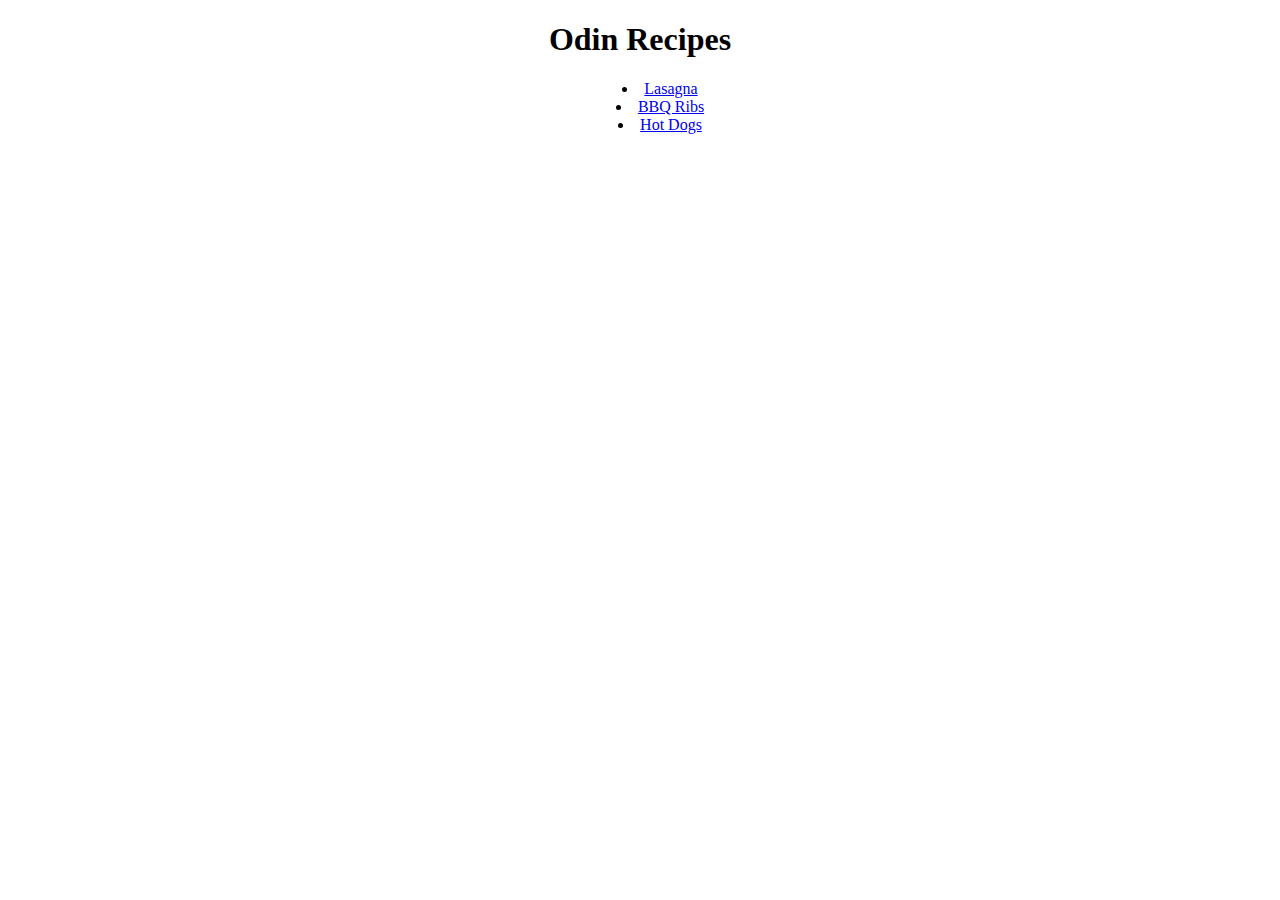
<file: index.html>
<!DOCTYPE html>

<html lang="en">
    <head>
        <meta charset="utf-8">
        <title>Odin Recipes</title>
        <link rel="stylesheet" href="styles.css">
    </head>

    <body>
        <h1>Odin Recipes</h1>
        <ul>    
            <li><a href="./recipes/lasagna.html">Lasagna</a></li>
            <li><a href="./recipes/ribs.html">BBQ Ribs</a></li>
            <li><a href="./recipes/hotdog.html">Hot Dogs</a></li>
        </ul>
        </body>
</html>
</file>
<file: styles.css>
* {
    font-family:'Times New Roman', Times, serif;
}

img {
    width: 500px;
    height: auto;
}

.title {
    background-color: aqua;
}

body {
    text-align: center;
    list-style-position: inside;
}
</file>
